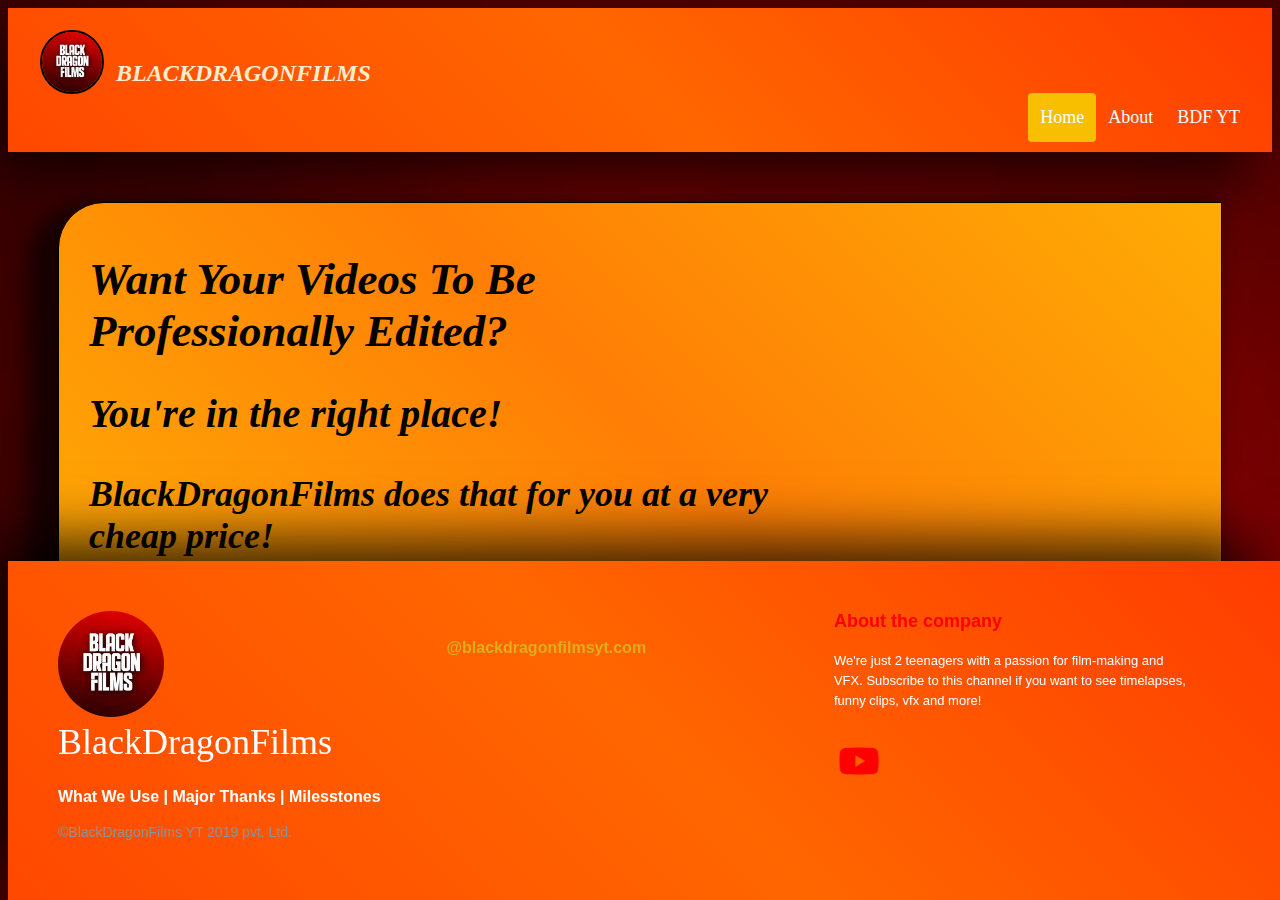
<file: index.html>
<!DOCTYPE html>
<html>
<head>
<title>BlackDragonFilms Home</title>
<link rel="stylesheet" href="style.css">
</head>
<body class="index">

    <div class="header">
     <a ><img class="logo" src="logo.jpg"></a>
       <p class="title">BLACKDRAGONFILMS</p>

        <div class="header-right">
          <a class="active" href="/index.html">Home</a>
          <a href="/about.html">About</a>
          <a href="">BDF YT</a>
        </div>
      </div>


<div class="job">
  <iframe class="TextWarp" width="400" height="300" src="https://www.youtube.com/embed/SvTl8TzeG4g" 
frameborder="0" allow="accelerometer; autoplay; clipboard-write; encrypted-media; gyroscope; picture-in-picture" allowfullscreen>
</iframe>
<h1 class="h1e">Want Your Videos To Be Professionally Edited? </h1>
<h2 class="h2e">You're in the right place!</h2>
<h3 class="h3e">BlackDragonFilms does that for you at a very cheap price!</h3>
<a class="details" href=""> Click here for more details</a>


</div>

<div class="links">
 Announcements<a href=""><img class="arrow" src="arrow.png"
  height="50px" width="90px"></a><br>
  Uploads And Latest<a href=""><img class="arrow" src="arrow.png"
    height="50px" width="90px"></a><br>

    <footer class="footer-distributed">

			<div class="footer-left">
          <img src="logo.jpg">
          <h3>BlackDragonFilms</h3>

				<p class="footer-links">
					<a href="#">What We Use</a>
					|
          <a href="#">Major Thanks</a>
          |
          <a href="">Milesstones</a>
					
				</p>

				<p class="footer-company-name">©BlackDragonFilms YT 2019  pvt. Ltd.</p>
			</div>

			<div class="footer-center">
				<div>
					
            </p>
				</div>

			
				<div>
					<i class="fa fa-envelope"></i>
					<p><a href="mailto:aravindaadi17@gmail.com">@blackdragonfilmsyt.com</a></p>
				</div>
			</div>
			<div class="footer-right">
				<p class="footer-company-about">
					<span>About the company</span>
				We're just 2 teenagers with a passion for film-making and VFX. Subscribe to this channel if you want to see timelapses, funny clips, vfx and more!</p>
				<div class="footer-icons">
          <a href="https://www.youtube.com/channel/UCeJoeq7EQ3YFPnB6EUFbi1A?view_as=subscriber"><img src="youtube.png"
            height="50px" width="50px"></a>
				</div>
			</div>
		</footer>
	</body>
	</html>
</file>
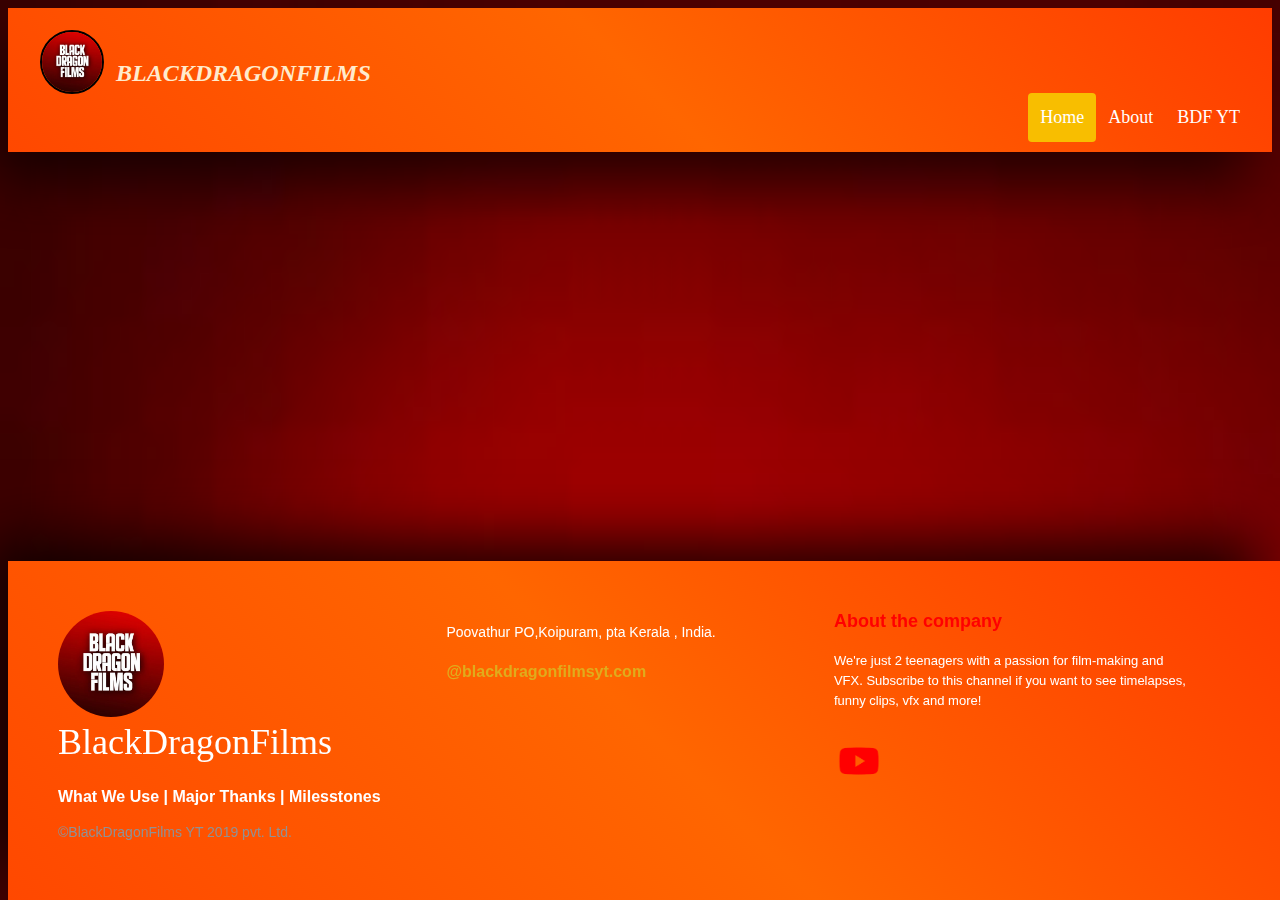
<file: about.html>
<!DOCTYPE html>
<html>
<head>
<title>BlackDragonFilms Home</title>
<link rel="stylesheet" href="style.css">
</head>

<body class="index">

    <div class="header">
     <a ><img class="logo" src="logo.jpg"></a>
       <p class="title">BLACKDRAGONFILMS</p>

        <div class="header-right">
          <a class="active" href="/index.html">Home</a>
          <a href="/about.html">About</a>
          <a href="">BDF YT</a>
        </div>
      </div>







      <footer class="footer-distributed">

        <div class="footer-left">
      <img src="logo.jpg">
      <h3>BlackDragonFilms</h3>

            <p class="footer-links">
                <a href="#">What We Use</a>
                |
      <a href="#">Major Thanks</a>
      |
      <a href="">Milesstones</a>
                
            </p>

            <p class="footer-company-name">©BlackDragonFilms YT 2019  pvt. Ltd.</p>
        </div>

        <div class="footer-center">
            <div>
                <i class="fa fa-map-marker"></i>
                  <p><span>Poovathur PO,Koipuram, pta 
          Kerala , India.
        </p>
            </div>

        
            <div>
                <i class="fa fa-envelope"></i>
                <p><a href="mailto:aravindaadi17@gmail.com">@blackdragonfilmsyt.com</a></p>
            </div>
        </div>
        <div class="footer-right">
            <p class="footer-company-about">
                <span>About the company</span>
            We're just 2 teenagers with a passion for film-making and VFX. Subscribe to this channel if you want to see timelapses, funny clips, vfx and more!</p>
            <div class="footer-icons">
      <a href="https://www.youtube.com/channel/UCeJoeq7EQ3YFPnB6EUFbi1A?view_as=subscriber"><img src="youtube.png"
        height="50px" width="50px"></a>
            </div>
        </div>
    </footer>
</body>
</html>
</file>
<file: style.css>
/* Style the header with a grey background and some padding */
.header {
    overflow: hidden;
    background: linear-gradient(45deg,#ff4800, #ff6600, #ff3c00 );
    padding:10px 20px;
    box-shadow: -21px 35px 57px -6px rgba(0,0,0,0.64);
  }
  
  /* Style the header links */
  .header a {
    float: left;
    color: rgb(255, 255, 255);
    text-align: center;
    padding: 12px;
    text-decoration: none;
    font-size: 18px;
    line-height: 25px;
    border-radius: 4px;
  }
  
  /* Style the logo link (notice that we set the same value of line-height and font-size to prevent the header to increase when the font gets bigger */
  .header a.logo {
    font-size: 25px;
    font-weight: bold;
  }
  
  /* Change the background color on mouse-over */
  .header a:hover {
    background-color: rgb(255, 255, 255);
    color: rgb(0, 0, 0);
  }
  
  /* Style the active/current link*/
  .header a.active {
    background-color: rgb(248, 190, 0);
    color: white;
  }
  
  /* Float the link section to the right */
  .header-right {
    float: right;
  }
  
  /* Add media queries for responsiveness - when the screen is 500px wide or less, stack the links on top of each other */
  @media screen and (max-width: 500px) {
    .header a {
      float: none;
      display: block;
      text-align: left;
    }
    .header-right {
      float: none;
    }
  }

.title {
font-family: 'Times New Roman', Times, serif;
font-weight: bold;
font-style: italic;
position:relative;
top: 18px;
font-size: 24px;
color: blanchedalmond;

}

.logo {
height: 60px;
width: 60px;
border: solid 2px black;
border-radius: 50%;
}

.index {
background-image: url("background.jpg");
background-size: 2000px 3000px;
}

.job {
  background: linear-gradient(45deg, #ffac05, #ff7e05,#ffac05 );
padding-top: 20px;
padding-bottom: 20px;
padding-left: 10px;
padding-right: 10px;
margin-top: 50px;
margin-bottom: 70px;
margin-right: 50px;
margin-left: 50px;
border: solid 1px;
border-radius: 46px 0px 49px 0px;
box-shadow: -18px 14px 21px 12px rgba(0,0,0,0.65);
}

.h1e {
font-size: 45px;
font-weight: bold;
font-style: italic;
font-family: 'Times New Roman', Times, serif;
padding-left: 20px;
}

.h2e {
  font-size: 40px;
  font-weight: bold;
  font-style: italic;
  font-family: 'Times New Roman', Times, serif;
  padding-left: 20px;
}

.h3e {
  font-size: 36px;
font-weight: bold;
font-style: italic;
font-family: 'Times New Roman', Times, serif;
padding-left: 20px;
}

.TextWarp {
float: right;
position: relative;
top: 0px;
padding-top: 8px;
padding-right:20px;

}

.details {
  font-size: 30px;
  font-weight: bold;
  font-style: italic;
  font-family: 'Times New Roman', Times, serif;
  padding-left: 20px;
color: teal;


}

.links {
font-size: 50px;

}

footer{
	position: fixed;
	bottom: 0;
	
}

@media (max-height:800px){
	footer { position: static; }
	header { padding-top:40px; }
}


.footer-distributed{
	background: linear-gradient(45deg,#ff4800, #ff6600, #ff3c00);
	box-sizing: border-box;
	width: 100%;
	text-align: left;
	font: bold 16px sans-serif;
	padding: 50px 50px 60px 50px;
  margin-top: 150px;
  box-shadow: -25px -30px 54px -9px rgba(0,0,0,0.79);

}

.footer-distributed .footer-left,
.footer-distributed .footer-center,
.footer-distributed .footer-right{
	display: inline-block;
	vertical-align: top;


}

/* Footer left */

.footer-distributed .footer-left{
	width: 30%;
}

.footer-distributed h3{
	color:  #ffffff;
	font: normal 36px 'Cookie', cursive;
	margin: 0;
}

/* The company logo */

.footer-distributed .footer-left img{
  width: 30%;
  border-radius: 50%;
}

.footer-distributed h3 span{
	color:  #e0ac1c;
}

/* Footer links */

.footer-distributed .footer-links{
	color:  #ffffff;
	margin: 20px 0 12px;
}

.footer-distributed .footer-links a{
	display:inline-block;
	line-height: 1.8;
	text-decoration: none;
	color:  inherit;
}

.footer-distributed .footer-company-name{
	color:  #8f9296;
	font-size: 14px;
	font-weight: normal;
	margin: 0;
}

/* Footer Center */

.footer-distributed .footer-center{
	width: 35%;
}


.footer-distributed .footer-center i{
	background-color:  #33383b;
	color: #ffffff;
	font-size: 25px;
	width: 38px;
	height: 38px;
	border-radius: 50%;
	text-align: center;
	line-height: 42px;
	margin: 10px 15px;
	vertical-align: middle;
}

.footer-distributed .footer-center i.fa-envelope{
	font-size: 17px;
	line-height: 38px;
}

.footer-distributed .footer-center p{
	display: inline-block;
	color: #ffffff;
	vertical-align: middle;
	margin:0;
}

.footer-distributed .footer-center p span{
	display:block;
	font-weight: normal;
	font-size:14px;
	line-height:2;
}

.footer-distributed .footer-center p a{
	color:  #e0ac1c;
	text-decoration: none;;
}


/* Footer Right */

.footer-distributed .footer-right{
	width: 30%;
}

.footer-distributed .footer-company-about{
	line-height: 20px;
	color:  #ffffff;
	font-size: 13px;
	font-weight: normal;
	margin: 0;
}

.footer-distributed .footer-company-about span{
	display: block;
	color:  #ff0000;
	font-size: 18px;
	font-weight: bold;
	margin-bottom: 20px;
}

.footer-distributed .footer-icons{
	margin-top: 25px;
}

.footer-distributed .footer-icons a{
	display: inline-block;
	width: 35px;
	height: 35px;
	cursor: pointer;
	border-radius: 2px;

	font-size: 20px;
	color: #ffffff;
	text-align: center;
	line-height: 35px;

	margin-right: 3px;
	margin-bottom: 5px;
}

/* Here is the code for Responsive Footer */
/* You can remove below code if you don't want Footer to be responsive */


@media (max-width: 880px) {

	.footer-distributed .footer-left,
	.footer-distributed .footer-center,
	.footer-distributed .footer-right{
		display: block;
		width: 100%;
		margin-bottom: 40px;
		text-align: center;
	}

	.footer-distributed .footer-center i{
		margin-left: 0;
	}

}
</file>
